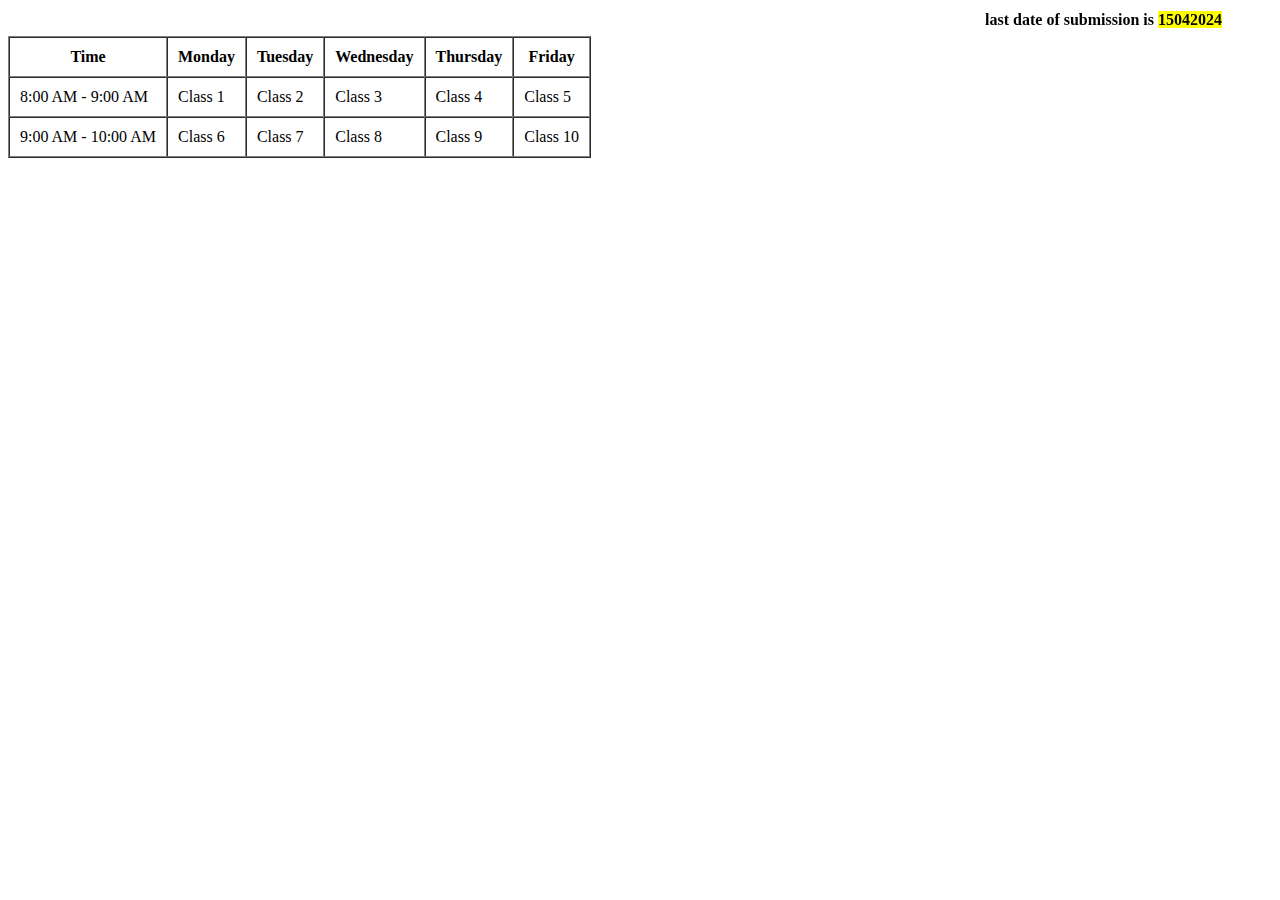
<file: WT/17012024/index.html>
<!DOCTYPE html>
<html lang="en">
  <head>
    <meta charset="UTF-8" />
    <meta name="viewport" content="width=device-width, initial-scale=1.0" />
    <title>Document</title>
  </head>
  <body>
    <table width="100%">
      <tr>
        <td>
          <marquee
            behavior="alternate"
            onmouseover="stop()"
            onmouseout="start()"
          >
            <strong> last date of submission is <mark>15042024 </mark></strong>
          </marquee>
        </td>
      </tr>
    </table>
  </body>
</html>


<!-- 

    Q1.  design a webpage to describe your university the webpage should have properly
     aligned paragraphs to show texture information and images whereever required 


    Q2. Design a webpage to show your timetable in proper format .



    Q3.  create a webpage that should have a menu to show different tourist places in dehradun use different foregrounds background , colours , and images 
 -->


 
 <table border="1" cellpadding="10" cellspacing="0">
    <tr>
        <th>Time</th>
        <th>Monday</th>
        <th>Tuesday</th>
        <th>Wednesday</th>
        <th>Thursday</th>
        <th>Friday</th>
    </tr>
    <tr>
        <td>8:00 AM - 9:00 AM</td>
        <td>Class 1</td>
        <td>Class 2</td>
        <td>Class 3</td>
        <td>Class 4</td>
        <td>Class 5</td>
    </tr>
    <tr>
        <td>9:00 AM - 10:00 AM</td>
        <td>Class 6</td>
        <td>Class 7</td>
        <td>Class 8</td>
        <td>Class 9</td>
        <td>Class 10</td>
    </tr>
    <!-- Add more rows for additional time slots and days -->
</table>
</file>
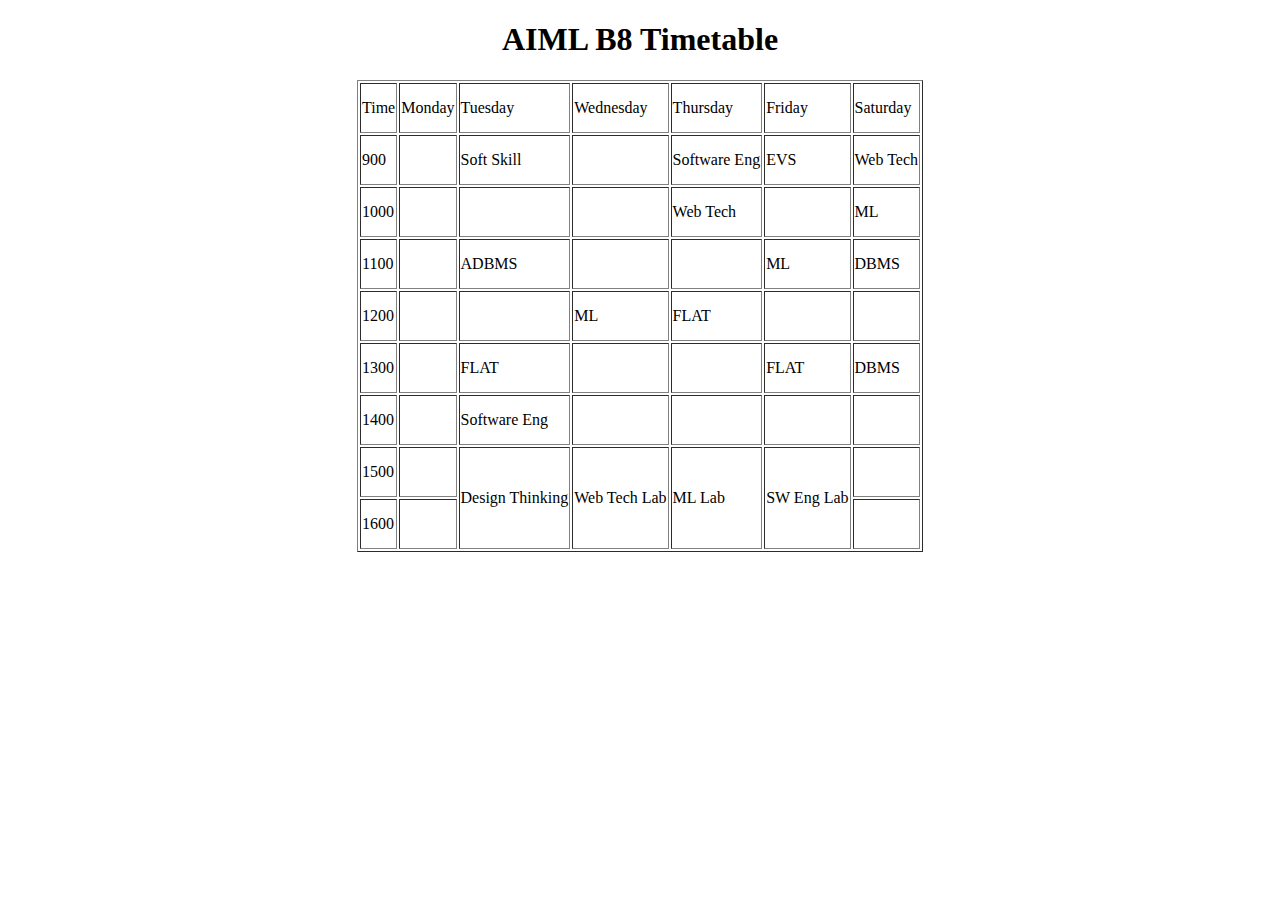
<file: WT/17012024/Q1/index.html>
<!DOCTYPE html>
<html lang="en">
<head>
    <meta charset="UTF-8">
    <meta name="viewport" content="width=device-width, initial-scale=1.0">
    <title>My Timetable</title>
</head>
<body>
    <header align="center">
        <h1>AIML B8  Timetable</h1>


    </header>
    
    <table border="1" align="center">
        <tr height="50px" width="200px">
            <td>Time</td>
            <td>Monday</td>
            <td>Tuesday    </td>
            <td>Wednesday</td>
            <td>Thursday</td>
            <td>Friday</td>
            <td>Saturday</td>
            
        </tr>

        <tr height="50px" width="200px">
            <td>900</td>
            <td></td>

            <td>Soft Skill</td>
            <td></td>
            <td>Software Eng</td>
            <td>EVS</td>
            <td>Web Tech</td>
        </tr>
        <tr height="50px" width="200px">
            <td>1000</td>
            <td></td>
            <td></td>
            <td></td>
            <td>Web Tech</td>
            <td></td>
            <td>ML</td>
        </tr>
        <tr height="50px" width="200px">
            <td>1100</td>
            <td></td>
            <td>ADBMS</td>
            <td></td>
            <td></td>
            <td>ML</td>
            <td>DBMS</td>
        </tr>
        <tr height="50px" width="200px">
            <td>1200</td>
            <td></td>
            <td></td>
            <td>ML</td>
            <td>FLAT</td>
            <td></td>
            <td></td>
        </tr>
        <tr height="50px" width="200px">
            <td>1300</td>
            <td></td>
            <td>FLAT</td>
            <td></td>
            <td></td>
            <td>FLAT</td>
            <td>DBMS</td>
        </tr>
        <tr height="50px" width="200px">
            <td>1400</td>
            <td></td>
            <td>Software Eng</td>
            <td></td>
            <td></td>
            <td></td>
            <td></td>
        </tr>
        <tr height="50px" width="200px">
            <td>1500</td>
            <td></td>
            <td rowspan="2">Design Thinking</td>
            <td rowspan="2">Web Tech Lab</td>
            <td rowspan="2">ML Lab</td>
            <td rowspan="2">SW Eng Lab</td>
            <td></td>
        </tr>
        <tr height="50px" width="200px">
            <td>1600</td>
            <td></td>
            
            <td></td>
        </tr>
    </table>
</body>
</html>
</file>
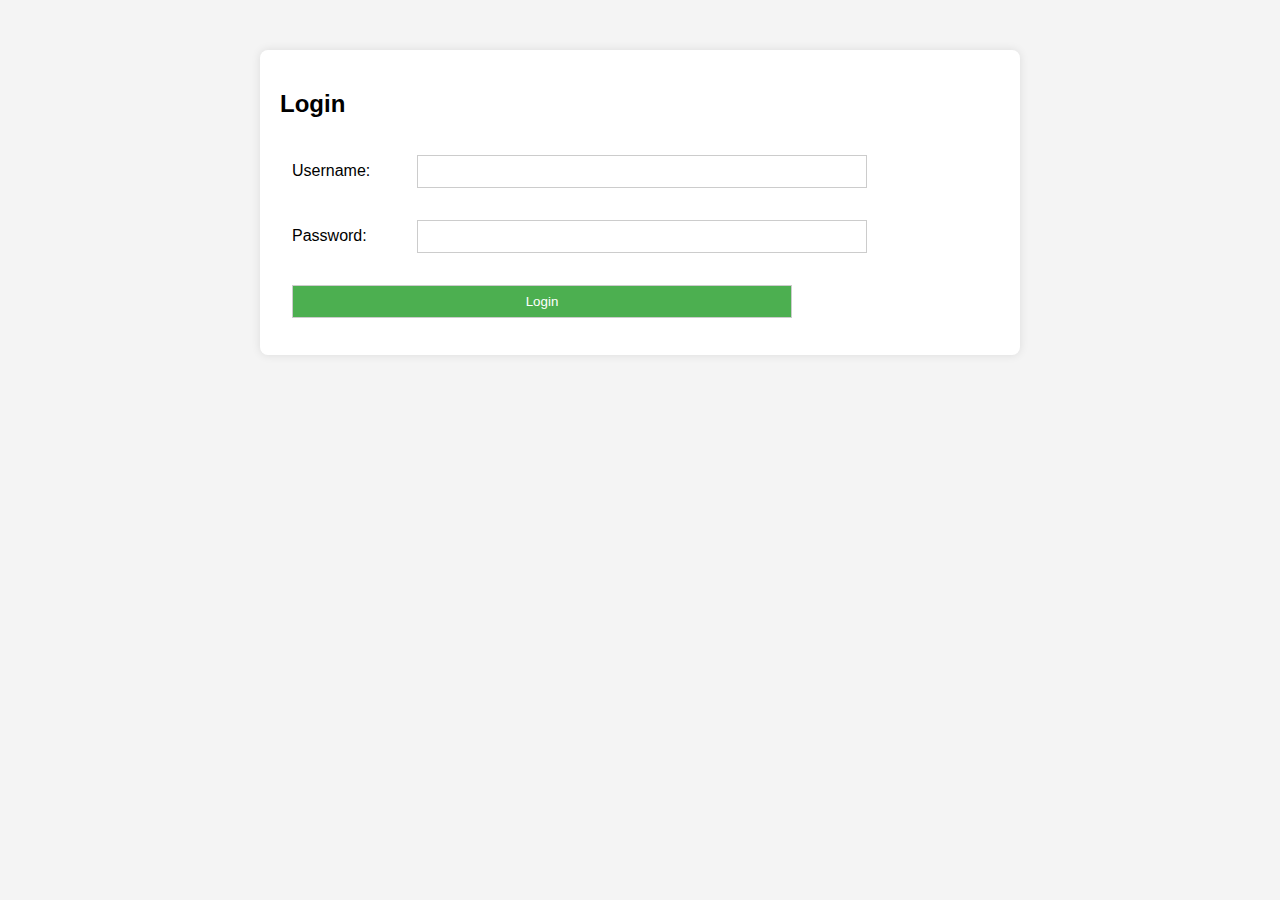
<file: WT/24012024/First/index.html>
<!DOCTYPE html>
<html lang="en">
<head>
  <meta charset="UTF-8">
  <meta name="viewport" content="width=device-width, initial-scale=1.0">
  <title>Login Page</title>
  <style>
    body {
      font-family: Arial, sans-serif;
      background-color: #f4f4f4;
    }
    .login-box {
      max-width: 80vh;
      margin: 50px auto;
      background-color: #fff;
      padding: 20px;
      border-radius: 8px;
      box-shadow: 0 0 10px rgba(0, 0, 0, 0.1);
    }
    table {
      width: 100%;
    }
    table, td {
      border: none;
    }
    td {
      padding: 10px;
      text-align: left;
    }
   input{
      width: 50vh;
      padding: 8px;
      margin: 5px 0;
      border: 1px solid #ccc;
      box-sizing: border-box;
    }
    input[type="submit"]{
        width: 500px;
      background-color: #4caf50;
      color: white;
      cursor: pointer;
    }
    input[type="submit"]:hover {
      background-color: #45a049;
    }
  </style>
</head>
<body>
  <div class="login-box">
    <h2>Login</h2>
    <form>
      <table>
        <tr>
          <td>Username:</td>
          <td><input type="text" name="username" required></td>
        </tr>
        <tr>
          <td>Password:</td>
          <td><input type="password" name="password" required></td>
        </tr>
        <tr align="center">
          <td colspan="2"><input type="submit" id="aa" value="Login"></td>
        </tr>
      </table>
    </form>
  </div>
</body>
</html>
</file>
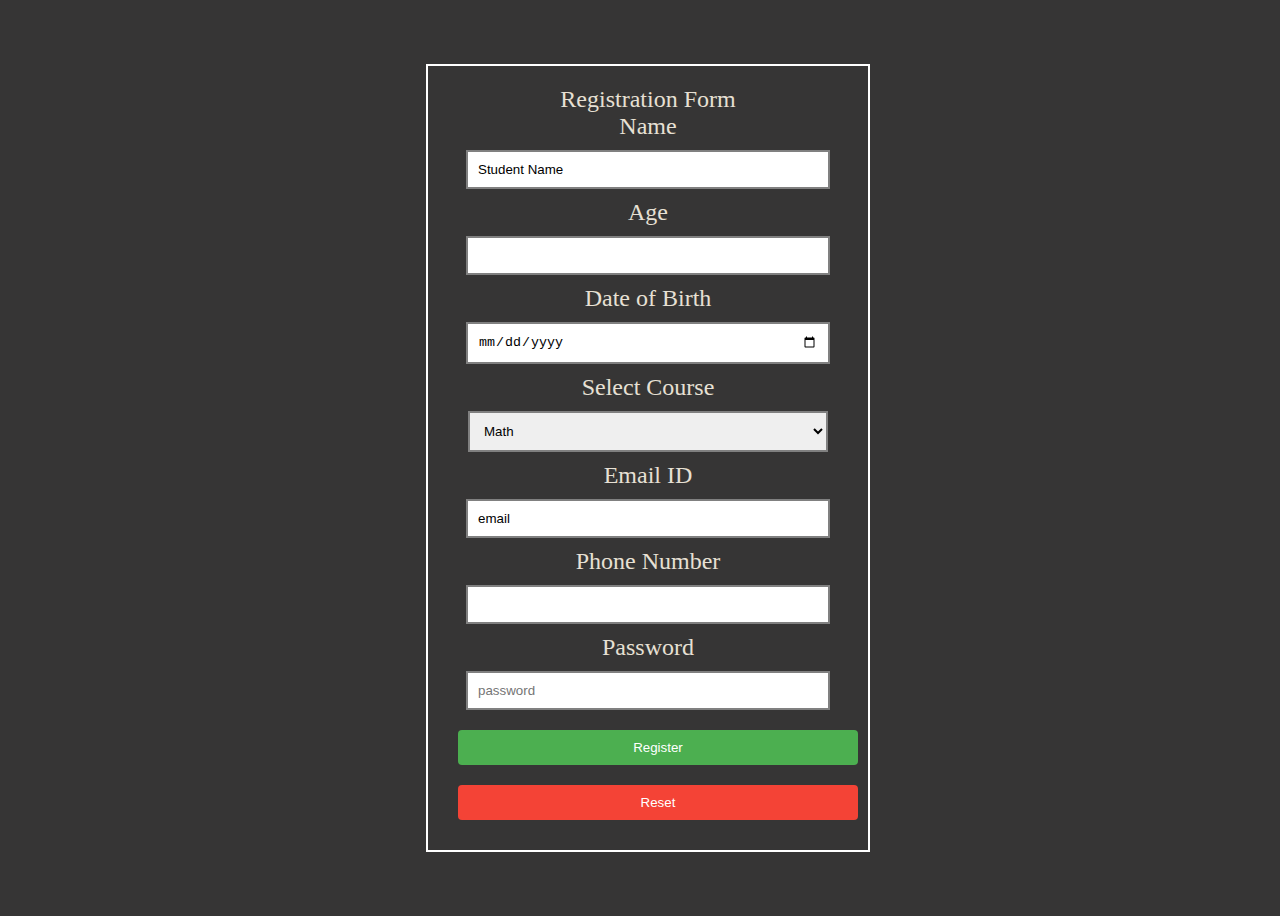
<file: WT/24012024/Second/index.html>
<!-- Create an HTML form  for students course registration with following fields 
a. student name(textbox)  
b. age (textbox with numbers only ) 
c. dob (calender) 
d. select course (dropdown) 
e. emai ID
 f. phone number min 10 max 12 numbers 
 g. submit btton (should display Register on top of it ) 
 h. reset button. -->
<!DOCTYPE html>
<html lang="en">
  <head>
    <meta charset="UTF-8" />
    <meta name="viewport" content="width=device-width, initial-scale=1.0" />
    <title>Document</title>
    <link rel="stylesheet" href="index.css" />
  </head>
  <body>
    <div class="out">
      Registration Form
      <div class="in">
        <label for="studentName">Name</label>

        <input type="text" value="Student Name" />
        <label for="age">Age</label>

        <input type="number" value="Age" />
        <label for="dob">Date of Birth</label>

        <input type="date" value="Date of Birth" />
        <label for="course">Select Course</label>

        <select required>
          <option value="math">Math</option>
          <option value="science">Science</option>
          <option value="history">History</option>
        </select>
        <label for="email">Email ID</label>

        <input type="email" value="email" />
        <label for="phoneNumber">Phone Number</label>

        <input type = "text"  minlength="10" maxlength="12">
        <label for="password">Password</label>
        <input type="password" placeholder="password" required />
        <input type="submit" value="Register" />
        <input type="reset" value="Reset" />
      </div>
    </div>
  </body>
</html>
</file>
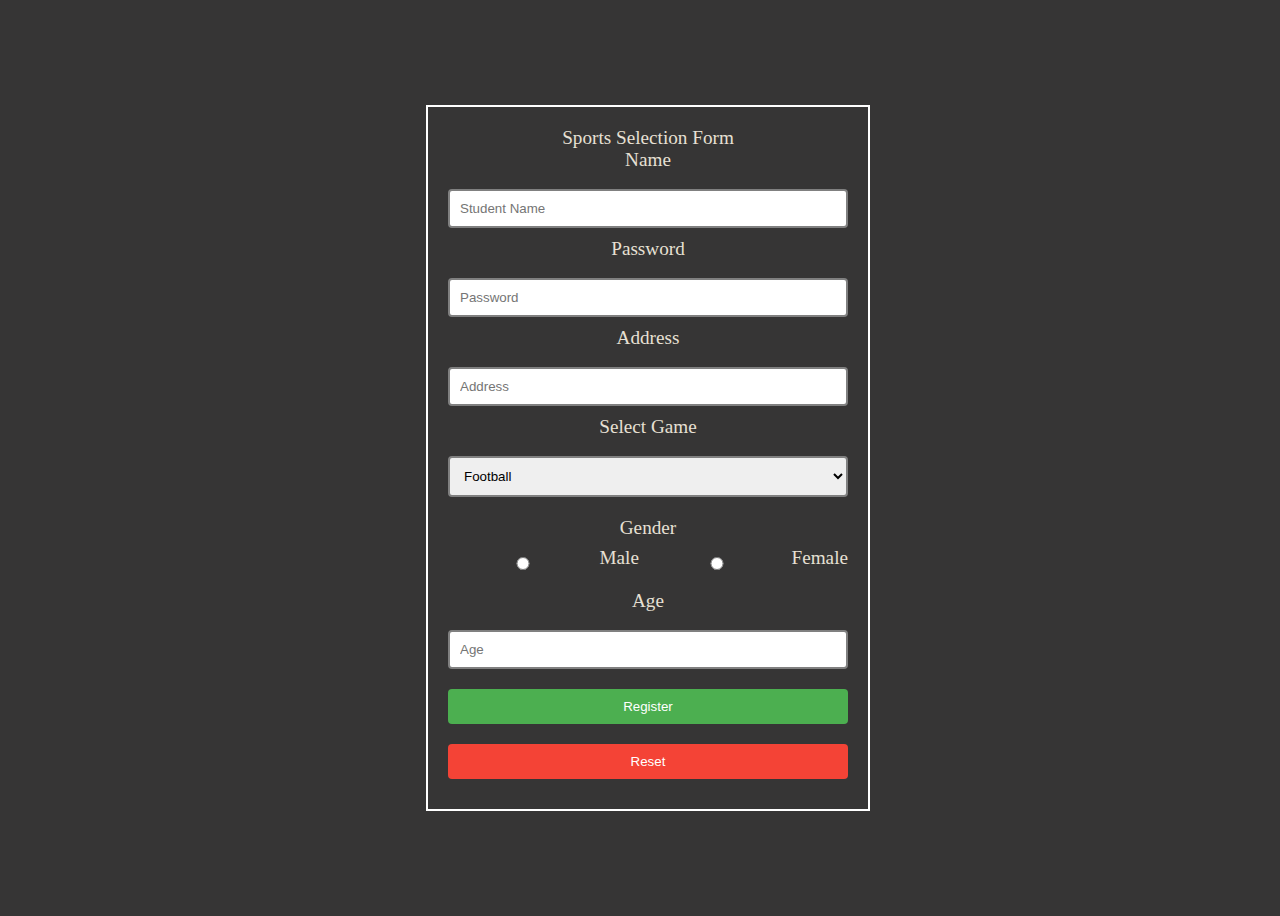
<file: WT/24012024/Third/index.html>
<!DOCTYPE html>
<html lang="en">
<head>
    <meta charset="UTF-8">
    <meta name="viewport" content="width=device-width, initial-scale=1.0">
    <title>Sports Selection Form</title>
    <link rel="stylesheet" href="style.css">
</head>
<body>
    <div class="out">Sports Selection Form
        <div class="in">
            <label for="name">Name</label>
            <input type="text" id="name" name="name" placeholder="Student Name" required>

            <label for="pwd">Password</label>
            <input type="password" id="pwd" name="pwd" placeholder="Password" required>

            <label for="address">Address</label>
            <input type="text" id="address" name="address" placeholder="Address" required>

            <label for="game">Select Game</label>
            <select id="game" name="game" required>
                <option value="football">Football</option>
                <option value="basketball">Basketball</option>
                <option value="tennis">Tennis</option>
            </select>
<!-- 
            <label for="gender">Gender</label>
            <input type="radio" id="male" name="gender" value="male" required>
            <p>Male</p>
            <input type="radio" id="female" name="gender" value="female" required>
            <p>Female</p>  -->
            <div class="gender" style="margin: 10px 0;">
                <label>Gender</label>
                <div class="radio-group" style="display: flex; justify-content: space-between;">
                    <input type="radio" id="male" name="gender" value="male" required style="margin-right: 2px;">
                    <label for="male"  style="margin-right: 1px;">Male</label>
            
                    <input type="radio" id="female" name="gender" value="female" required style="margin-left: 2px;">
                    <label for="female"  style="margin-left: 1x;">Female</label>
                </div>
            </div>
            



            <label for="age">Age</label>
            <input type="number" id="age" name="age" placeholder="Age" required>

            <input type="submit" value="Register">
            <input type="reset" value="Reset">
        </div>
    </div>
</body>
</html>
</file>
<file: WT/24012024/Second/index.css>
body {
  background-color: rgb(54, 53, 53);
  display: flex;
  width: 100%;
  height: 100vh;
  align-items: center;
  justify-content: center;
  color: #e7e0d4;
  font-size: 1.5rem;
}
.out {
  text-align: center;
  padding: 20px;
  width: 100%;
  max-width: 400px;
border: 2px solid white;
}
.in input{
    width: 85%;
    padding: 10px;
    margin: 10px;
    border: 2px solid grey;
}
.in select{
    width: 90%;
    padding: 10px;
    margin: 10px;
    border: 2px solid grey;
}
.in input[type="submit"], .in input[type="reset"] {
    width: 100%;
    padding: 10px;
    background: #4caf50;
    color: white;
    cursor: pointer;
    border: none;
    border-radius: 4px;
  }
  .in input[type="reset"] {
    background: #f44336;}
</file>
<file: WT/24012024/Third/style.css>
body {
    background-color: rgb(54, 53, 53);
    display: flex;
    width: 100%;
    height: 100vh;
    align-items: center;
    justify-content: center;
    color: #e7e0d4;
    font-size: 1.2rem;
  }
  
  .out {
    margin: 20rem;
    text-align: center;
    padding: 20px;
    width: 100%;
    max-width: 400px;
    border: 2px solid white;
  }
  
  .in label {
    display: block;
    margin-bottom: 8px;
  }
  
  .in input, .in select {
    width: 100%;
    padding: 10px;
    margin: 10px 0;
    box-sizing: border-box;
    border: 2px solid grey;
    border-radius: 4px;
  }
  
  .in input[type="submit"], .in input[type="reset"] {
    width: 100%;
    padding: 10px;
    background: #4caf50;
    color: white;
    cursor: pointer;
    border: none;
    border-radius: 4px;
  }
  
  .in input[type="reset"] {
    background: #f44336;
  }
</file>
